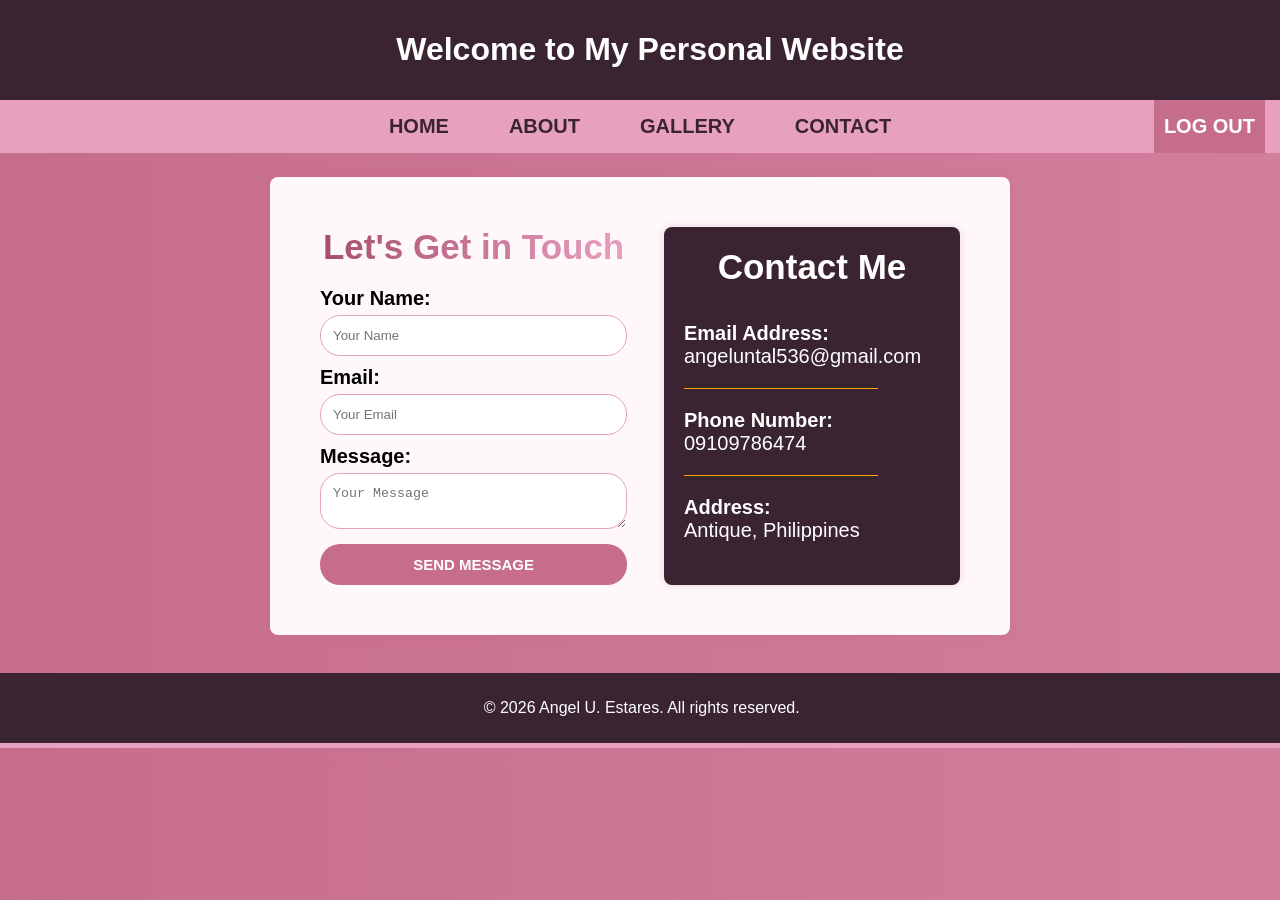
<file: contact.html>
<!DOCTYPE html> 
<html lang="en"> 
<head> 
    <meta charset="UTF-8"> 
    <meta name="viewport" content="width=device-width, initial-scale=1.0"> 
    <title>Contact - Personal Website</title> 
    <link rel="stylesheet" href="style.css"> 
     
</head> 
<body class="contact-background"> 
    <header> 
        <h1>Welcome to My Personal Website</h1> 
    </header> 
  
    <nav> 
        <ul> 
            <li><a href="index.html">HOME</a></li> 
            <li class="dropdown"> 
                <a href="#" class="dropbtn">ABOUT</a> 
                <div class="dropdown-content"> 
                    <a href="skills.html">Skills I'm Developing</a> 
                    <a href="goals.html">My Goals as a Student</a> 
                    <a href="funfacts.html">Fun Facts About Me</a> 
                </div> 
            </li> 
  
            <li><a href="gallery.html">GALLERY</a></li> 
            <li><a href="contact.html">CONTACT</a></li> 
            <a href="javascript:void(0);" class="logout-button" onclick="confirmLogout()">LOG 
OUT</a> 
  
        </ul> 
    </nav> 
    <section id="section2"></section> 
    <section id="contact"> 
        <div class="contact-content"> 
            <!-- Contact Form --> 
            <form id="contactForm" class="contact-form"> 
                <h2>Let's Get in Touch</h2> 
                <label for="name">Your Name:</label> 
                <input type="text" id="name" name="name" placeholder="Your Name"> 
                <span class="error"  id="nameError"></span> 
     
                <label for="email">Email:</label> 
                <input type="email" id="email" name="email" placeholder="Your Email"> 
                <span class="error" id="emailError"></span> 
     
                <label for="message">Message:</label> 
                <textarea id="message" name="message" placeholder="Your Message"></textarea> 
                <span class="error" id="messageError"></span> 
     
                <button type="submit"><strong>SEND MESSAGE</strong> </button> 
            </form> 
     
            <!-- New Container for Contact Details --> 
            <div class="contact-details"> 
                <h3><center>Contact Me</center></h3> 
                <p><strong>Email Address:</strong> <br> angeluntal536@gmail.com</p> 
                <hr width="75%" size="1" color="Orange" align="left"> 
                <p><strong>Phone Number:</strong> <br>09109786474</p> 
                <hr width="75%" size="1" color="Orange" align="left"> 
                <p><strong>Address:</strong> <br> Antique, Philippines</p> 
            </div> 
        </div> 
    </section> 
     
     
    <footer> 
 
        <p>&copy; 2026 Angel U. Estares. All rights reserved.</p> 
    </footer> 
    <div class="footer-divider"></div> <!-- Orange line --> 
  
  
  
  
    <script> 
  const form = document.querySelector("#contactForm"); 
const nameInput = document.querySelector("#name"); 
const emailInput = document.querySelector("#email"); 
const messageInput = document.querySelector("#message"); 
  
form.addEventListener("submit", function(event) { 
    let isValid = true; 
  
    // Clear all previous error messages 
    document.querySelectorAll(".error").forEach(function(errorElement) { 
        errorElement.textContent = ""; 
    }); 
  
    // Validate Name 
    if (nameInput.value.trim() === "") { 
        document.getElementById('nameError').textContent = "Name is required"; 
        isValid = false; 
    } 
  
    // Validate Email 
    if (emailInput.value.trim() === "") { 
        document.getElementById('emailError').textContent = "Email is required"; 
        isValid = false; 
    } else if (!validateEmail(emailInput.value)) { 
        document.getElementById('emailError').textContent = "Please enter a valid email"; 
        isValid = false; 
    } 
  
    // Validate Message 
    if (messageInput.value.trim() === "") { 
        document.getElementById('messageError').textContent = "Message is required"; 
        isValid = false; 
    } 
  
    // Prevent form submission if there are errors 
    if (!isValid) { 
        event.preventDefault(); 
    } 
}); 
  
// Function to validate email format 
function validateEmail(email) { 
    const re = /^[^\s@]+@[^\s@]+\.[^\s@]+$/; 
    return re.test(String(email).toLowerCase()); 
} 
  
    </script> 
  
  
<script> 
document.getElementById('contactForm').addEventListener('submit', function(event) { 
    event.preventDefault(); // Prevent the default form submission 
  
    // Get form values 
    const name = document.getElementById('name').value; 
    const email = document.getElementById('email').value; 
    const message = document.getElementById('message').value; 
  
    // Simple validation (can be extended) 
    if (name === "" || email === "" || message === "") { 
        alert("Please fill in all fields before submitting."); 
        return; // Exit the function if validation fails 
    } 
  
    // Simulating a successful message submission 
    alert("Your message has been sent successfully!"); 
 
  
    // Clear form fields after submission 
    document.getElementById('contactForm').reset(); 
}); 
  
</script> 
  
  
<script> 
    // Logout function with confirmation 
    function confirmLogout() { 
        // Show a confirmation message to the user 
        const confirmLogout = confirm("Are you sure you want to log out?"); 
     
        // If the user confirms, proceed with logging out 
        if (confirmLogout) { 
            // Mark the user as logged out in localStorage (if used) 
            localStorage.removeItem('isLoggedIn'); // Or any other keys related to login 
credentials 
     
            // Redirect to the login page 
            window.location.href = 'login.html'; 
        } else { 
            // If the user cancels, do nothing 
            return; 
        } 
    } 
     
    </script> 
  
</body> 
</html>
</file>
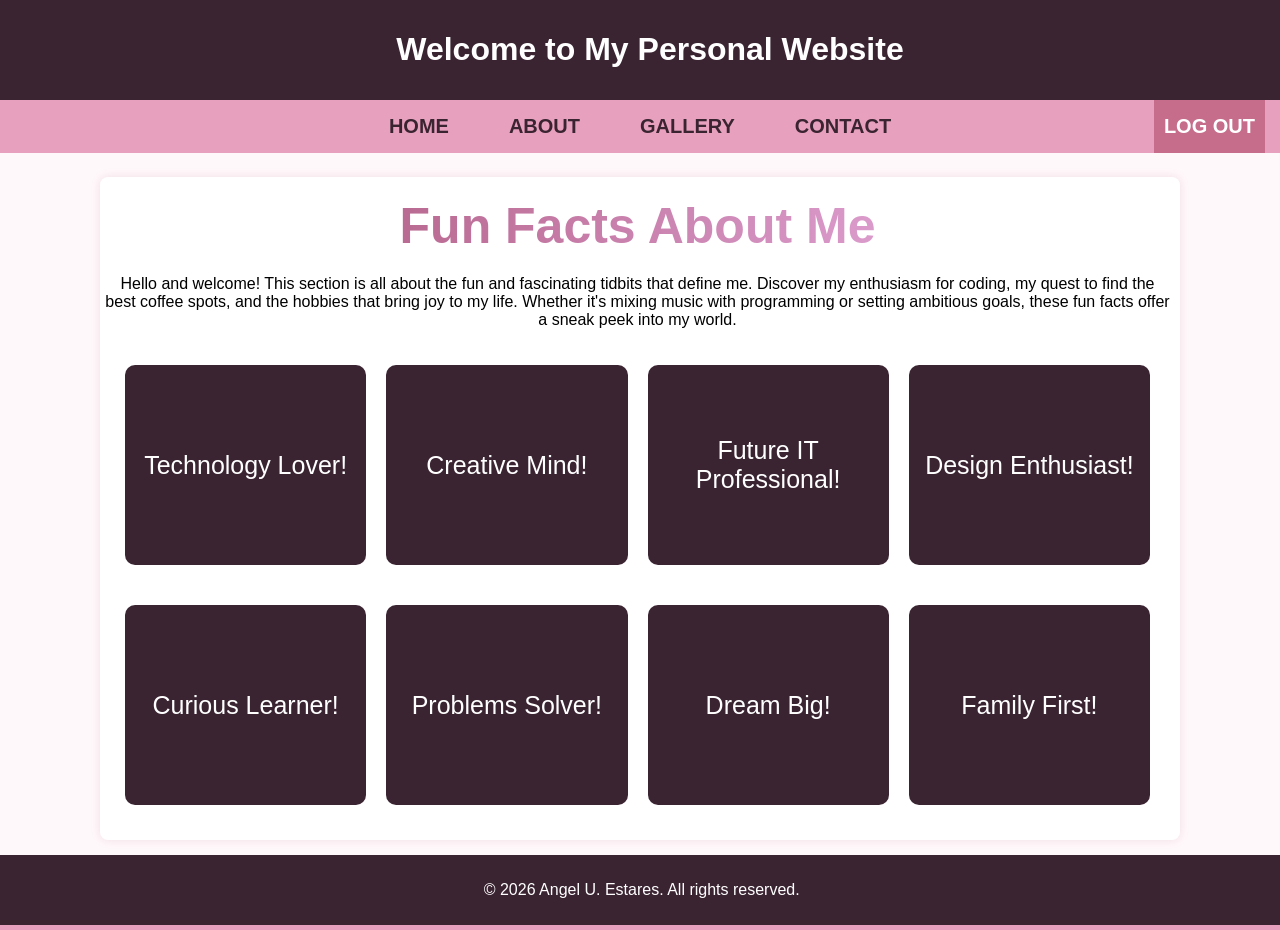
<file: funfacts.html>
<!DOCTYPE html> 
<html lang="en"> 
<head> 
    <meta charset="UTF-8"> 
    <meta name="viewport" content="width=device-width, initial-scale=1.0"> 
    <title>Fun Facts About Me</title> 
    <link rel="stylesheet" href="style.css"> 
</head> 
<body> 
    <header> 
        <h1>Welcome to My Personal Website</h1> 
    </header> 
  
    <nav> 
        <ul> 
            <li><a href="index.html">HOME</a></li> 
            <li class="dropdown"> 
                <a href="#" class="dropbtn">ABOUT</a> 
                <div class="dropdown-content"> 
                    <a href="skills.html">Skills I'm Developing</a> 
                    <a href="goals.html">My Goals as a Student</a> 
                    <a href="funfacts.html">Fun Facts About Me</a> 
                </div> 
            </li> 
            <li><a href="gallery.html">GALLERY</a></li> 
            <li><a href="contact.html">CONTACT</a></li> 
            <a href="javascript:void(0);" class="logout-button" onclick="confirmLogout()">LOG OUT</a> 
  
        </ul> 
    </nav> 
    <section id="section2"></section> 
    <section id="drop"> 
  
        <h2>Fun Facts About Me</h2> 
        <p>Hello and welcome! This section is all about the fun and fascinating tidbits that define me.  
            Discover my enthusiasm for coding, my quest to find the best coffee spots, and the hobbies that bring joy to my life.  
            Whether it's mixing music with programming or setting ambitious goals, these fun facts offer a sneak peek into my world. </p> 
     
       
            <div class="funfact-container"> 
                <div class="funfact-card"> 
                    <div class="funfact-inner"> 
                        <div class="funfact-front"> 
                            <p>Technology Lover!</p> 
                        </div> 
                        <div class="funfact-back"> 
                            <p>I enjoy learning about computers and discovering how technology works!</p> 
                        </div> 
                    </div> 
                </div> 
                <div class="funfact-card"> 
                    <div class="funfact-inner"> 
                        <div class="funfact-front"> 
                            <p>Creative Mind!</p> 
                        </div> 
                        <div class="funfact-back"> 
                            <p>I love creating beautiful designs and exploring different creative styles!</p> 
                        </div> 
                    </div> 
                </div> 
                <div class="funfact-card"> 
                    <div class="funfact-inner"> 
                        <div class="funfact-front"> 
 
                            <p>Future IT Professional! </p> 
                        </div> 
                        <div class="funfact-back"> 
                            <p>I enjoy improving my computer skills and learning new technical knowledge!</p> 
                        </div> 
                    </div> 
                </div> 
                <div class="funfact-card"> 
                    <div class="funfact-inner"> 
                        <div class="funfact-front"> 
                            <p>Design Enthusiast! </p> 
                        </div> 
                        <div class="funfact-back"> 
                            <p>I enjoy using Canva to create posters, presenations, and digital projects!</p> 
                        </div> 
                    </div> 
                </div> 
            </div> 
            <div class="funfact-container"> 
                <div class="funfact-card"> 
                    <div class="funfact-inner"> 
                        <div class="funfact-front"> 
                            <p>Curious Learner!</p> 
                        </div> 
                        <div class="funfact-back"> 
                            <p>I am always curious about new ideas, skills  and modern technology!</p> 
                        </div> 
                    </div> 
                </div> 
                <div class="funfact-card"> 
                    <div class="funfact-inner"> 
                        <div class="funfact-front"> 
                            <p>Problems Solver!</p> 
                        </div> 
                        <div class="funfact-back"> 
                            <p>I like finding solutions to challenges and learning from my mistakes !</p> 
                        </div> 
                    </div> 
                </div> 
                <div class="funfact-card"> 
                    <div class="funfact-inner"> 
                        <div class="funfact-front"> 
                            <p>Dream Big! </p> 
                        </div> 
                        <div class="funfact-back"> 
                            <p>I have goals for my future and I work hard to achieve them step by step!</p> 
                        </div> 
                    </div> 
                </div> 
                <div class="funfact-card"> 
                    <div class="funfact-inner"> 
                        <div class="funfact-front">
                            <p>Family First!</p>
                        </div>                         
                        <div class="funfact-back"> 
                            <p>One of my dreams is to become successful and make my family proud of me!</p> 
                        </div> 
                    </div> 
                </div> 
            </div> 
                </div> 
  
    </section> 
  
     
  
    <script> 
        // Logout function with confirmation 
        function confirmLogout() { 
            // Show a confirmation message to the user 
            const confirmLogout = confirm("Are you sure you want to log out?"); 
         
            // If the user confirms, proceed with logging out 
if (confirmLogout) { 
// Mark the user as logged out in localStorage (if used) 
localStorage.removeItem('isLoggedIn'); // Or any other keys related to login 
credentials 
} 
// Redirect to the login page 
window.location.href = 'login.html'; 
} else { 
// If the user cancels, do nothing 
return; 
} 
</script> 
<footer> 
<p>&copy; 2026 Angel U. Estares. All rights reserved.</p> 
</footer> 
<div class="footer-divider"></div> <!-- Orange line --> 
</body> 
</html>
</file>
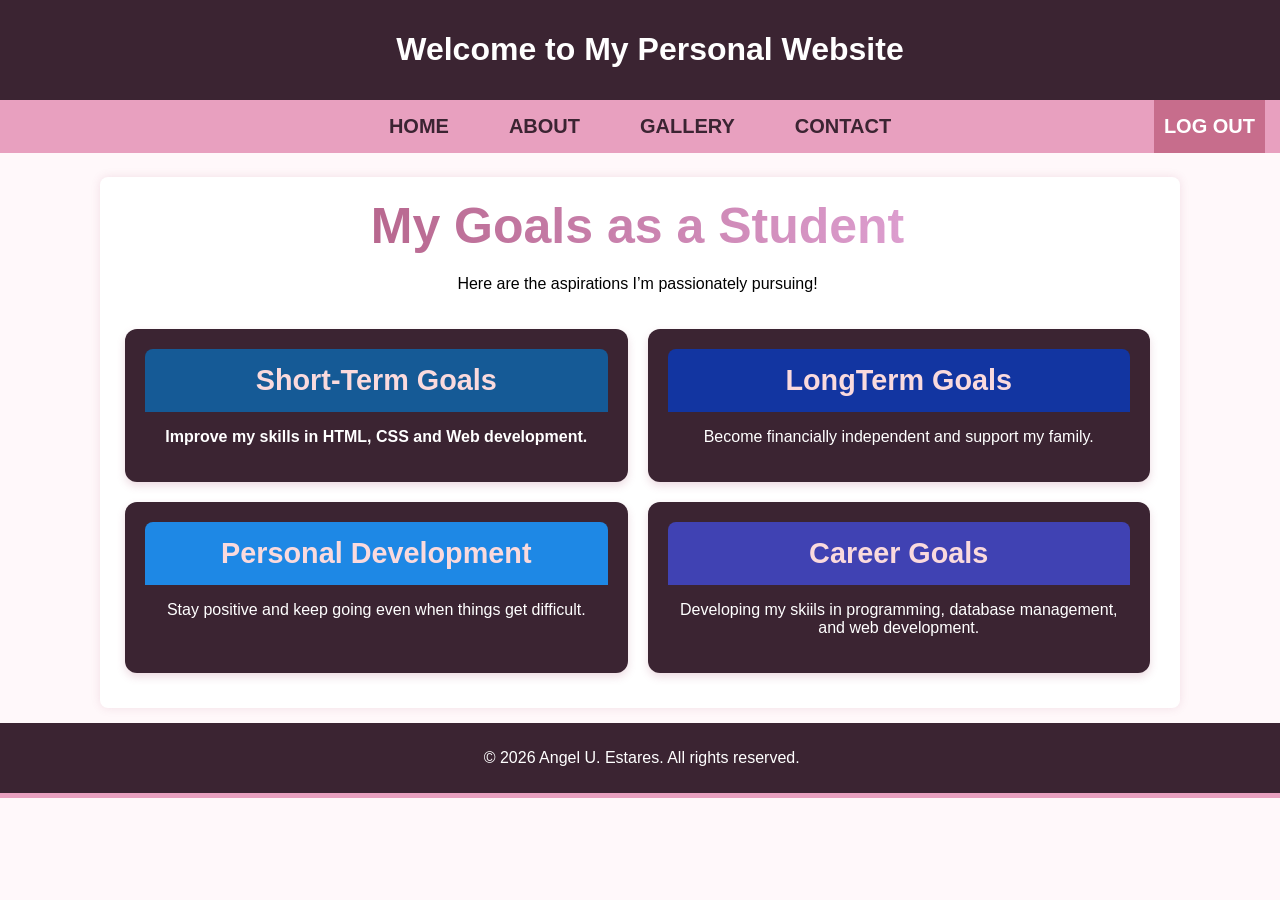
<file: goals.html>
<!DOCTYPE html> 
<html lang="en"> 
<head> 
    <meta charset="UTF-8"> 
    <meta name="viewport" content="width=device-width, initial-scale=1.0"> 
    <title>My Goals as a Student</title> 
    <link rel="stylesheet" href="style.css"> 
</head> 
<body> 
    <header> 
        <h1>Welcome to My Personal Website</h1> 
    </header> 
  
    <nav> 
        <ul> 
            <li><a href="index.html">HOME</a></li> 
            <li class="dropdown"> 
                <a href="#" class="dropbtn">ABOUT</a> 
                <div class="dropdown-content"> 
                    <a href="skills.html">Skills I'm Developing</a> 
                    <a href="goals.html">My Goals as a Student</a> 
                    <a href="funfacts.html">Fun Facts About Me</a> 
                </div> 
            </li> 
            <li><a href="gallery.html">GALLERY</a></li> 
            <li><a href="contact.html">CONTACT</a></li> 
            <a href="javascript:void(0);" class="logout-button" onclick="confirmLogout()">LOG OUT</a> 
  
        </ul> 
    </nav> 
    <section id="section2"></section> 
    <section id="drop"> 
        <h2>My Goals as a Student</h2> 
            <p style="text-align: center;">Here are the aspirations I’m passionately pursuing!</p> 
            
                <div class="goal-grid"> 
                    <div class="goal-card" onclick="toggleGoalDetails(1)"> 
                        <div class="goal-header" style="background-color: 
#155a96;"><strong>Short-Term Goals</strong></div> 
                        <p><strong>Improve my skills in HTML, CSS and Web development.</strong></p> 
                        <div class="goal-details" id="goal1-details"> 
                            <p>I will focus on improving my skills, completing my studies, and learning something new every day.</p> 
                        </div> 
                    </div> 
         
                    <div class="goal-card" onclick="toggleGoalDetails(1)"> 
                        <div class="goal-header" style="background-color: 
                        #1235a1;"><strong>LongTerm Goals</strong></div> 
                        <p>Become financially independent and support my family.</p> 
                        <div class="goal-details" id="goal2-details"> 
                            <p>I dream of graduating, having a successful career, and giving my family a better future.</p></p> 
                        </div> 
                    </div> 
         
                    <div class="goal-card" onclick="toggleGoalDetails(2)"> 
                        <div class="goal-header" style="background-color: 
#1e88e5;"><strong>Personal Development</strong></div> 
                        <p>Stay positive and keep going even when things get difficult.</p> 
                        <div class="goal-details" id="goal3-details"> 
                            <p>I will continue building my confidence, improving myself, and facing every challenge with courage.</p> 
 
                        </div> 
                    </div> 
         
                    <div class="goal-card" onclick="toggleGoalDetails(2)"> 
                        <div class="goal-header" style="background-color: 
#4042b3;"><strong>Career Goals</strong></div> 
                        <p>Developing my skiils in programming, database management, and web development.</p> 
                        <div class="goal-details" id="goal4-details"> 
                            <p>I aim to become a successful Information System professional and use technology to create useful solutions.</p> 
                        </div> 
                    </div> 
                </div> 
            </section> 
    </section> 
     
    <footer> 
        <p>&copy; 2026 Angel U. Estares. All rights reserved.</p> 
    </footer> 
    <div class="footer-divider"></div> <!-- Orange line --> 
  
  
    <script> 
        // Function to toggle details for both cards in a row 
        function toggleGoalDetails(group) { 
            const details1 = document.getElementById('goal' + (group * 2 - 1) + '-details'); 
            const details2 = document.getElementById('goal' + (group * 2) + '-details'); 
  
            // Toggle visibility for the paired goals 
            details1.classList.toggle('active'); 
            details2.classList.toggle('active'); 
        } 
    </script> 
  
  
<script> 
    // Logout function with confirmation 
    function confirmLogout() { 
        // Show a confirmation message to the user 
        const confirmLogout = confirm("Are you sure you want to log out?"); 
     
        // If the user confirms, proceed with logging out 
        if (confirmLogout) { 
            // Mark the user as logged out in localStorage (if used) 
            localStorage.removeItem('isLoggedIn'); // Or any other keys related to login 
credentials 
     
            // Redirect to the login page 
            window.location.href = 'login.html'; 
        } else { 
            // If the user cancels, do nothing 
            return; 
        } 
    } 
     
    </script> 
  
</body> 
</html>
</file>
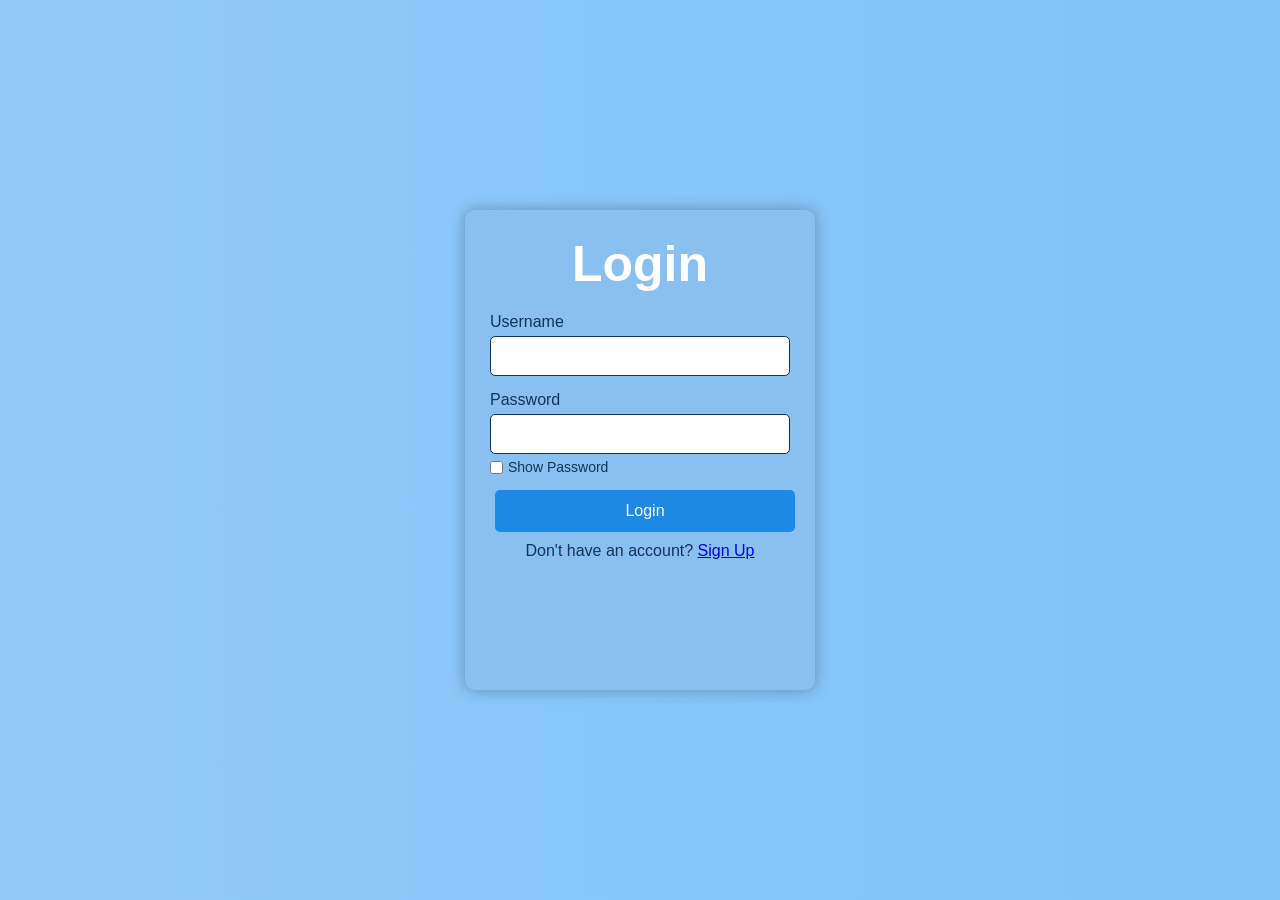
<file: login.html>
<!DOCTYPE html> 
<html lang="en"> 
<head> 
    <meta charset="UTF-8"> 
    <meta name="viewport" content="width=device-width, initial-scale=1.0"> 
    <title>Login & Sign Up Page</title> 
    <link rel="stylesheet" href="login_style.css"> 
</head> 
<body> 
    <div class="form-container"> 
        <h2 id="formTitle">Login</h2> 
        <form id="authForm"> 
            <label for="username">Username</label> 
            <input type="text" id="username" required> 
  
            <label for="password">Password</label> 
            <input type="password" id="password" required> 
  
            <!-- Show Password Checkbox (only for Login) --> 
            <div class="show-password" id="showPasswordContainer"> 
                <input type="checkbox" id="showPassword" onclick="togglePasswordVisibility()"> 
                <label for="showPassword">Show Password</label> 
            </div> 
  
            <!-- Confirm password field for sign-up form --> 
            <label for="confirmPassword" id="confirmPasswordLabel" style="display: none;">Confirm 
Password</label> 
            <input type="password" id="confirmPassword" style="display: none;"> 
             
            <!-- Password match message --> 
            <p id="passwordMatchMessage" style="font-size: 14px; color: red; display: none;"></p> 
  
            <button type="button" onclick="handleSubmit()">Login</button> 
            <p id="errorMessage"></p> 
  
            <!-- Toggle link to switch between forms --> 
            <p id="toggleText">Don't have an account? <a href="#" onclick="toggleForm()">Sign 
Up</a></p> 
        </form> 
    </div> 
    <!-- Embedded JavaScript --> 
    <script> 
        let isLogin = true; 
        function toggleForm() { 
    const formTitle = document.getElementById('formTitle'); 
    const confirmPassword = document.getElementById('confirmPassword'); 
    const confirmPasswordLabel = document.getElementById('confirmPasswordLabel'); 
    const submitButton = document.querySelector('button'); 
    const toggleText = document.getElementById('toggleText'); 
    const showPasswordContainer = document.getElementById('showPasswordContainer'); 
  
    // Clear form fields when toggling 
    document.getElementById('authForm').reset(); 
    document.getElementById('errorMessage').textContent = ''; // Clear any error message 
  
    if (isLogin) { 
        // Switch to Sign-Up form 
        formTitle.textContent = 'Sign Up'; 
        confirmPassword.style.display = 'block'; 
        confirmPasswordLabel.style.display = 'block'; 
        submitButton.textContent = 'Sign Up'; 
        toggleText.innerHTML = 'Already have an account? <a href="#" onclick="toggleForm()">Login</a>'; 
        showPasswordContainer.style.visibility = 'hidden'; // Hide without shifting layout 
        isLogin = false; 
    } else { 
        // Switch to Login form 
        formTitle.textContent = 'Login'; 
 
        confirmPassword.style.display = 'none'; 
        confirmPasswordLabel.style.display = 'none'; 
        submitButton.textContent = 'Login'; 
        toggleText.innerHTML = 'Don\'t have an account? <a href="#" onclick="toggleForm()">Sign Up</a>'; 
        showPasswordContainer.style.visibility = 'visible'; // Show Show Password checkbox 
        isLogin = true; 
    } 
} 
  
        function handleSubmit() { 
            const username = document.getElementById('username').value; 
            const password = document.getElementById('password').value; 
            const errorMessage = document.getElementById('errorMessage'); 
  
            if (isLogin) { 
                const storedUsername = localStorage.getItem('username'); 
                const storedPassword = localStorage.getItem('password'); 
  
                if (username === storedUsername && password === storedPassword) { 
                    alert('Welcome! Successfully logged in.'); // This line triggers the alert 
                    window.location.href = 'index.html'; // Redirect to home page if credentials are valid 
                } else { 
                    errorMessage.textContent = 'Invalid username or password'; 
                } 
            } else { 
                const confirmPassword = document.getElementById('confirmPassword').value; 
                if (password !== confirmPassword) { 
                    errorMessage.textContent = 'Passwords do not match'; 
                } else if (username && password) { 
                    localStorage.setItem('username', username); 
                    localStorage.setItem('password', password); 
  
                    alert('Account created successfully! You can now log in.'); 
                    document.getElementById('authForm').reset(); 
                    toggleForm(); // Switch back to login form after sign-up 
                } else { 
                    errorMessage.textContent = 'Please fill out all fields'; 
                } 
            } 
        } 
  
        function togglePasswordVisibility() { 
            const passwordField = document.getElementById('password'); 
            if (passwordField.type === 'password') { 
                passwordField.type = 'text'; 
            } else { 
                passwordField.type = 'password'; 
            } 
        } 
  
        document.getElementById('confirmPassword').addEventListener('input', checkPasswordMatch); 
  
        function checkPasswordMatch() { 
            const password = document.getElementById('password').value; 
            const confirmPassword = document.getElementById('confirmPassword').value; 
            const message = document.getElementById('passwordMatchMessage'); 
  
            if (confirmPassword === "") { 
                message.style.display = 'none'; 
            } else if (confirmPassword === password) { 
                message.textContent = 'Passwords match'; 
                message.style.color = 'green'; 
                message.style.display = 'block'; 
            } else { 
                message.textContent = 'Passwords do not match'; 
                message.style.color = 'red'; 
                message.style.display = 'block'; 
            } 
        } 
    </script> 
</body> </html>
</file>
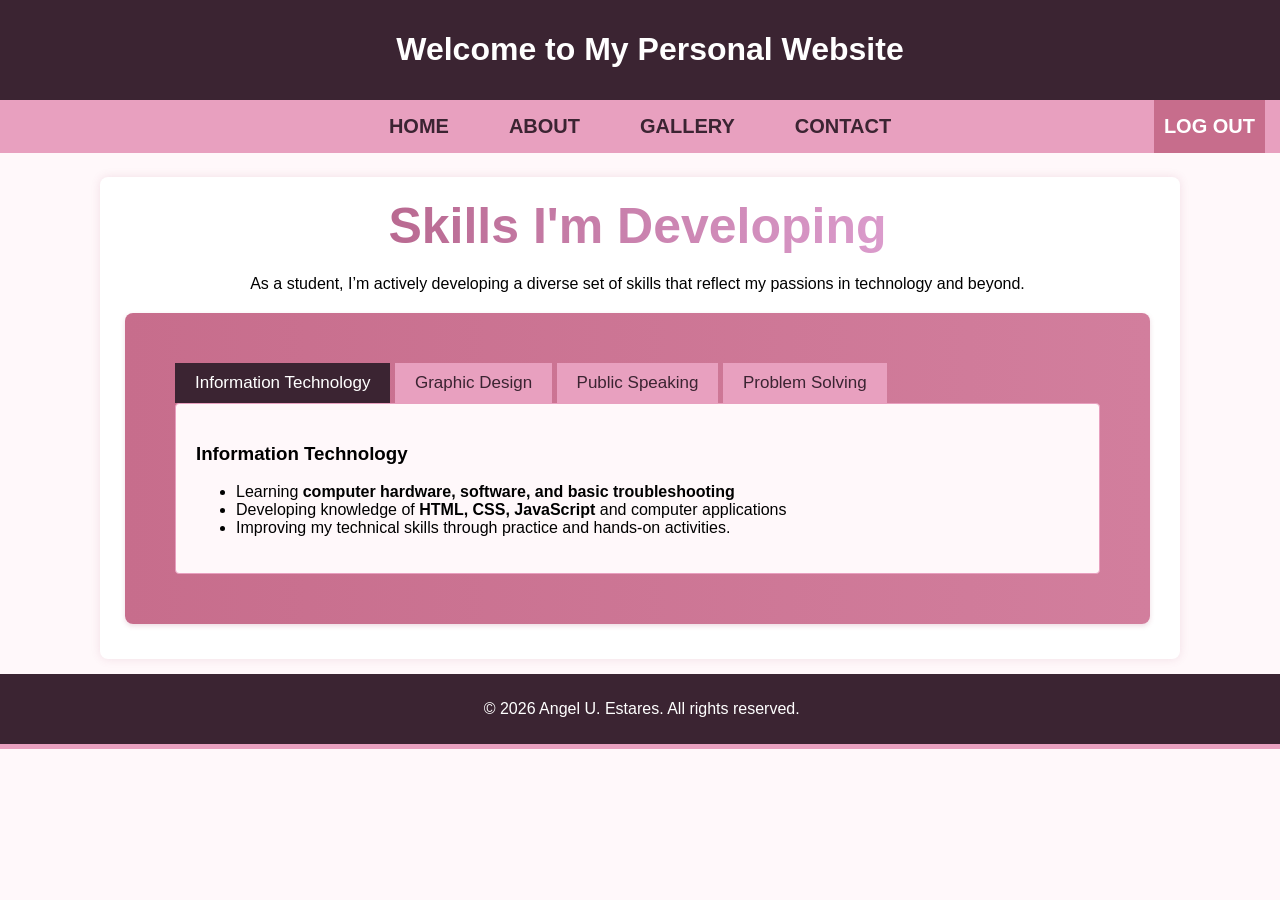
<file: skills.html>
<!DOCTYPE html> 
<html lang="en"> 
<head> 
    <meta charset="UTF-8"> 
    <meta name="viewport" content="width=device-width, initial-scale=1.0"> 
    <title>Skills I'm Developing</title> 
    <link rel="stylesheet" href="style.css"> 
</head> 
<body> 
    <header> 
        <h1>Welcome to My Personal Website</h1> 
    </header> 
  
    <nav> 
        <ul> 
            <li><a href="index.html">HOME</a></li> 
            <li class="dropdown"> 
                <a href="#" class="dropbtn">ABOUT</a> 
                <div class="dropdown-content"> 
                    <a href="skills.html">Skills I'm Developing</a> 
                    <a href="goals.html">My Goals as a Student</a> 
                    <a href="funfacts.html">Fun Facts About Me</a> 
                </div> 
            </li> 
            <li><a href="gallery.html">GALLERY</a></li> 
            <li><a href="contact.html">CONTACT</a></li> 
            <a href="javascript:void(0);" class="logout-button" onclick="confirmLogout()">LOG 
OUT</a> 
  
        </ul> 
    </nav> 
  
    <section id="section2"></section> 
  
    <section id="drop"> 
        <h2>Skills I'm Developing</h2> 
        <p>As a student, I’m actively developing a diverse set of skills that reflect my passions 
in technology and beyond.</p> 
    
        <section id="skills"> 
     
            <div class="tab"> 
                <button class="tablinks" onclick="openTab(event, 'IT')">Information Technology</button> 
                <button class="tablinks" onclick="openTab(event, 'GraphicDesign')">Graphic Design</button> 
                <button class="tablinks" onclick="openTab(event, 'PublicSpeaking')">Public Speaking</button> 
                <button class="tablinks" onclick="openTab(event, 'ProblemSolving')">Problem Solving</button> 
  
            </div> 
     
            <div id="IT" class="tabcontent"> 
                <h3>Information Technology</h3> 
                <ul> 
                    <li>Learning </i> <strong> computer hardware, software, and basic troubleshooting</strong></li> 
                    <li>Developing knowledge of <strong> HTML, CSS, JavaScript </strong> and computer applications</li> 
                    <li>Improving my technical skills through practice and hands-on activities.</li> 
                </ul> 
            </div> 
     
            <div id="GraphicDesign" class="tabcontent" style="display:none;"> 
                <h3>Graphic Design</h3> 
                <ul> 
 
                    <li>Creating creative designs using <strong> Canva and other designing tools</strong></li> 
                    <li>Exploring colors, fonts, layouts and visual element</li> 
                    <li>Designing posters, presentations, and digital materials.</li> 
                </ul> 
            </div> 
  
            <div id="PublicSpeaking" class="tabcontent" style="display:none;"> 
                <h3>Public Speaking</h3> 
                <ul> 
                    <li>Improving confidence when speaking in front of an audience</li> 
                    <li>Learning to communicate ideas clearly and effectively</li> 
                    <li>Practicing active listening and teamwork during presentations.</li> 
                </ul> 
            </div> 
  
            <div id="ProblemSolving" class="tabcontent" style="display:none;"> 
                <h3>Problem Solving and Critical Thinking</h3> 
                <ul> 
                    <li>Analyzing problems and identifying possible solutions</li> 
                    <li>Developing logical thinking and decision-making skills</li> 
                   <li>Learning from mistakes and finding ways to improve.</li>  
                </ul>  
            </div> 
  
  
  
        </section> 
    </section> 
  
    <footer> 
        <p>&copy; 2026 Angel U. Estares. All rights reserved.</p> 
    </footer> 
    <div class="footer-divider"></div> <!-- Orange line --> 
  
<script> 
function openTab(evt, tabName) { 
    // Get all tab content elements 
    const tabcontents = document.getElementsByClassName("tabcontent"); 
    // Hide all tab content 
    for (let i = 0; i < tabcontents.length; i++) { 
        tabcontents[i].style.display = "none"; 
    } 
  
    // Remove "active" class from all tab links 
    const tablinks = document.getElementsByClassName("tablinks"); 
    for (let i = 0; i < tablinks.length; i++) { 
        tablinks[i].classList.remove("active"); 
    } 
  
    // Show the current tab 
    document.getElementById(tabName).style.display = "block"; 
    evt.currentTarget.classList.add("active"); 
} 
  
// Initially show the first tab content 
document.addEventListener("DOMContentLoaded", function() { 
    document.querySelector('.tablinks').click(); // Simulates a click on the first tab 
}); 
</script> 
  
  
<script> 
    // Logout function with confirmation 
    function confirmLogout() { 
        // Show a confirmation message to the user 
        const confirmLogout = confirm("Are you sure you want to log out?"); 
     
        // If the user confirms, proceed with logging out 
        if (confirmLogout) { 
            // Mark the user as logged out in localStorage (if used) 
localStorage.removeItem('isLoggedIn'); // Or any other keys related to login 
credentials 
// Redirect to the login page 
window.location.href = 'login.html'; 
} else { 
// If the user cancels, do nothing 
return; 
} 
} 
</script> 
</body> 
</html>
</file>
<file: style.css>
body { 
    font-family: Trebuchet MS, sans-serif; 
    margin: 0; 
    padding: 0; 
    background-color: #fff8fa; 
} 
  
header { 
    background-color: #3b2432; 
    color: white; 
    padding: 10px; 
    text-align: center; 
    position: fixed; /* Changed to fixed */ 
    top: 0; 
    left: 0; /* Ensure it stretches across */ 
    width: 100%; /* Ensure it stretches across */ 
    z-index: 999; 
    font-family: Trebuchet MS, sans-serif; 
  
} 
  
nav { 
    position: fixed; /* Changed to fixed */ 
    top: 100px; /* Position below the header */ 
    left: 0; 
    width: 100%; 
    z-index: 999; 
} 
  
nav ul { 
    list-style-type: none; 
    padding: 0; 
    margin: 0; 
    display: flex; 
    justify-content: center; 
    background-color: #e8a0bf; 
} 
  
nav ul li { 
    margin: 0 15px; 
} 
  
nav ul li a { 
    text-decoration: none; 
    color: #3b2432; 
    font-weight: bold; 
    padding: 15px; 
    display: block; 
    font-size: 20px; 
} 
  
nav ul li a:hover { 
    background-color: #fff8fa; 
    font-size: 20px; 
    color: #A64D6F;
} 
  
/* Dropdown Styles */ 
.dropdown-content { 
    display: none; 
    position: absolute; 
    background-color: #fff8fa; 
    box-shadow: 0px 8px 16px rgba(59, 36, 50, 0.2); 
    min-width: 160px; 
    z-index: 1; 
} 
  
.dropdown:hover .dropdown-content {
    display: block; 
} 
  
.dropdown-content a { 
    color: #3B2432; 
    padding: 12px 16px; 
    text-decoration: none; 
    display: block; 
} 
  
/* Keep the ABOUT link active while hovering on the dropdown */ 
.dropdown:hover .dropbtn { 
    background-color: #fff8fa; /* Highlight color when hovered */ 
    color: #c04040; /* Optional: change text color when dropdown is open */ 
} 
  
#drop { 
    padding: 20px 10px 15px 5px; /* Top, Right, Bottom, Left */ 
} 
  
#drop h2 { 
    text-align: center; 
    margin-bottom: 20px; 
    margin-top: 0; 
    font-size: 50px; 
    background: linear-gradient(to right, #A64D6F, #e8a0e8bf);
    background-clip: text;
    -webkit-background-clip: text; 
    -webkit-text-fill-color: transparent; 
} 
  
#drop p { 
    text-align: center; 
  
} 
  
section { 
    padding: 50px; 
    margin: 100px 100px; /* Add top margin to prevent content being hidden behind the fixed 
header and nav */ 
    background-color: #ffffff; 
    border-radius: 8px; 
    box-shadow: 0 0 10px rgba(166, 77, 111, 0.15); 
    margin-bottom: 15px; 
    margin-top: 38.5px; 
     
} 
  
.section2 { 
    padding: 50px; 
    background-color: #ffffff; 
    border-radius: 8px; 
    box-shadow: 0 0 10px rgba(166, 77, 111, 0.15); 
    margin-bottom: 15px; 
    margin-top: 100px; 
     
} 
  
/* See More Button */ 
.see-more-container { 
    text-align: center; /* Center the button */ 
    margin-top: 20px; /* Add some space above */ 
} 
  
.see-more-button { 
    display: inline-block; 
    padding: 10px 20px; 
    background-color: #c76d8c; /* Blue background */ 
    color: white; /* White text */ 
    text-decoration: none; /* Remove underline */ 
    border-radius: 20px; /* Rounded corners */ 
    font-size: 1.2em; /* Font size */ 
    transition: background-color 0.3s ease; /* Transition effect */ 
}
.see-more-button:hover { 
    background-color: #a64d6f; /* Darker blue on hover */ 
} 
  
.footer-divider { 
    height: 5px; /* Height of the orange line */ 
    background-color: #e8a0bf; /* Orange color */ 
    width: 100%; /* Full width */ 
    margin: 0; 
     
} 
  
footer { 
    background-color: #3b2432; 
    color: white; 
    text-align: center; 
    padding: 10px; 
    position: relative; 
    bottom: 0; 
    width: 98.7%; 
} 
.slider { 
    width: 100%; 
    position: relative; /* Position relative for absolute positioning of text overlay */ 
    overflow: hidden; /* Hide overflow to keep the slides inside the slider */ 
    border-radius: 0; /* Rounded corners */ 
  
} 
  
.slides { 
    display: flex; /* Arrange slides in a row */ 
    transition: transform 0.5s ease; /* Smooth transition for sliding */ 
} 
  
.slide { 
    position: relative; /* Position relative for absolute positioning of text overlay */ 
    min-width: 100%; /* Each slide takes full width of the slider */ 
} 
  
.slides img { 
    width: 100%; /* Make images full width */ 
    border-radius: 0; /* Rounded corners */ 
    height: 600px; 
} 
/* Text overlay styling */ 
.text-overlay { 
    position: absolute; /* Ensure it's positioned relative to the .slide container */ 
    top: 50%; /* Position it halfway down the slide */ 
    left: 50%; /* Position it halfway across the slide */ 
    transform: translate(-50%, -50%); /* Shift it by 50% of its own height and width to truly 
center it */ 
    color: #da4949; /* Text color */ 
    font-size: 32px; /* Font size */ 
    background: linear-gradient(to right, #a64d6f, #e8a0bf);
    background-clip: text;
    -webkit-background-clip: text; 
    -webkit-text-fill-color: transparent; 
    padding: 50px; /* Padding around the text */ 
    border-radius: 5px; /* Optional: Rounded corners */ 
    text-align: center; /* Center the text within the box */ 
} 
  
#contact { 
    display: flex; 
    justify-content: space-between; 
    margin: 38px auto;  
    padding: 50px; 
    background-color: #fff8fa; 
    border-radius: 8px; 
    box-shadow: 0 0 10px rgba(166, 77, 111, 0.15); 
    width: 50%; 
    max-width: 1200px; 
  
} 

.contact-content { 
    display: flex; 
    justify-content: space-between; 
    width: 100%; 
} 
.contact-form { 
    width: 48%; /* Set width to 48% to create space for the details container */ 
    display: flex; 
    flex-direction: column; 
} 
  
.contact-form label { 
    font-weight: bold; 
    margin-bottom: 5px; 
    font-size: 20px; 
    font-family: 'Trebuchet MS', sans-serif; 
} 
  
.contact-form input, .contact-form textarea { 
    margin-bottom: 10px; 
    padding: 12px; 
    border-radius: 20px; 
    border: 1px solid #e8a0bf; 
    width: 100%; /* Ensure inputs take full width */ 
    box-sizing: border-box; 
} 
  
.contact-form button { 
    background-color: #c76d8c; 
    color: white; 
    padding: 12px; 
    border: none; 
    border-radius: 20px; 
    cursor: pointer; 
    width: 100%; /* Make the button stretch across the form */ 
    box-sizing: border-box; 
    font-family: 'Trebuchet MS', sans-serif; 
    font-size: 15px; 
    margin-top: 5px; 
} 
  
.contact-form button:hover { 
    background-color: #a64d6f; 
} 
  
#contact h2 { 
    text-align: center; 
    margin-bottom: 20px; 
    margin-top: 0; 
    font-size: 35px; 
    background: linear-gradient(to right, #a64d6f, #e8a0bf); 
    background-clip: text;
    -webkit-background-clip: text; 
    -webkit-text-fill-color: transparent; 
} 
  
/* Contact Details Styling */ 
.contact-details { 
    width: 40%; /* Set width to 48% for the details container */ 
    padding: 20px; 
    background-color: #3b2432; 
    border-radius: 8px; 
    box-shadow: 0 0 10px rgba(166, 77, 111, 0.2); 
    color: #ffffff; 
    font-size: 20px; 
  
} 
.contact-details h3 { 
    font-size: 35px; 
     margin-top: 0%; 
} 
  
/* In style.css */ 
.contact-background { 
    font-family: Trebuchet MS, sans-serif; 
    margin: 0; 
    padding: 0; 
    background: linear-gradient(270deg, #fadadd, #e8a0bf, #c76d8c); /* Three-color gradient */ 
    background-size: 600% 600%; /* Adjusted size for better visibility */ 
    animation: gradientAnimation 15s ease infinite; /* Animation effect */ 
} 
  
/* Gradient animation */ 
@keyframes gradientAnimation { 
    0% { background-position: 0% 50%; } 
    50% { background-position: 100% 50%; } 
    100% { background-position: 0% 50%; } 
} 
  
.error { 
    font-family: Arial, sans-serif; 
    color: #a64d6f; 
    font-size: 14px; 
    font-weight: normal; 
    display: block; /* Ensure the error message is displayed on a new line */ 
    margin-top: 5; /* Add some space between the input and the error */ 
} 
#gallery h2 { 
    text-align: center; 
    margin-bottom: 20px; 
    margin-top: 0; 
    font-size: 50px; 
    background: linear-gradient(to right, #a64d6f, #E8A0BF);
    background-clip: text;
    -webkit-background-clip: text; 
    -webkit-text-fill-color: transparent; 
} 
  
.gallery { 
    display: flex; 
    flex-wrap: wrap; /* Allows images to wrap to the next line if they don’t fit */ 
    justify-content: center; /* Centers the images */ 
    gap: 20px; /* Adds spacing between images */ 
    padding: 15px; /* Adds padding around the gallery */ 
} 
.gallery-item { 
    text-align: center; 
    width: 350px; 
} 
/* Styling for the gallery thumbnails */ 
.gallery img { 
    width: 100%; 
    height: 200px; 
    margin: 10px; 
    border-radius: 5px; 
    cursor: pointer; /* Adds a pointer to indicate clickability */ 
    transition: transform 0.3s ease; 
} 
.gallery img:hover { 
    transform: scale(1.05); 
} 
.image-description { 
    font-size: 16px; 
    color: #3b2432; 
    margin-top: 8px; 
} 
  
.lightbox { 
    display: none; /* Hidden by default */ 
    position: fixed; /* Stays in place */ 
    z-index: 1001; /* Sits on top of everything else */ 
    left: 0; 
    top: 0; 
    width: 100%; 
    height: 100%; 
    background-color: rgba(59, 36, 50, 0.95); /* Semi-transparent black background */ 
} 
  
.lightbox-content { 
    display: block; 
    margin: auto; 
    max-width: 80%; /* Resizes the image to fit within the screen */ 
    max-height: 80%; 
    border-radius: 8px; 
    margin-top: 5%; /* Vertically centers the image */ 
    z-index: 1002; /* Ensure image has a higher z-index than the background */ 
    border: 4px solid #E8A0BF;
} 
  
.close { 
    position: absolute; 
    top: 20px; 
    right: 30px; 
    color: #fadadd; 
    font-size: 40px; 
    font-weight: bold; 
    cursor: pointer; 
    z-index: 1003; /* Ensure close button is on top */ 
} 
  
.close:hover, .close:focus { 
    color: #e8a0bf; 
    text-decoration: none; 
    cursor: pointer; 
} 
  
/* Previous and next buttons */ 
.prev, .next { 
    cursor: pointer; 
    position: absolute; 
    top: 50%; 
    width: auto; 
    padding: 16px; 
    margin-top: -22px; 
    color: #fadadd; 
    font-weight: bold; 
    font-size: 30px; 
    transition: 0.6s ease; 
    border-radius: 0 3px 3px 0; 
    user-select: none; 
    z-index: 1003; /* Ensure it stays above the image */ 
} 
  
/* Position the "next" button to the right */ 
.next { 
    right: 0; 
    border-radius: 3px 0 0 3px; 
} 
  
/* Position the "prev" button to the left */ 
.prev { 
    left: 0; 
    border-radius: 3px 0 0 3px; 
} 
  
/* On hover, add a slight dark background */ 
.prev:hover, 
.next:hover { 
background-color: #a64d6f; 
} 
  
/* Skills Section */ 
#skills { 
    max-width: 1000%; 
    margin: 20px; 
    padding: 50px; 
    background: linear-gradient(270deg, #fadadd, #e8a0bf, #c76d8c); /* Three-color gradient */ 
    background-size: 600% 600%; /* Adjusted size for better visibility */ 
    animation: gradientAnimation 15s ease infinite; /* Animation effect */ 
    border-radius: 8px; 
    box-shadow: 0 2px 5px rgba(166, 77, 111, 0.2); 
} 
  
/* Gradient animation */ 
@keyframes gradientAnimation { 
    0% { background-position: 0% 50%; }  
    50% { background-position: 100% 50%; } 
    100% { background-position: 0% 50%; } 
} 
  
  
.tab { 
    overflow: hidden; 
} 
  
.tab button { 
    background-color: #e8a0bf; 
    border: none; 
    cursor: pointer; 
    padding: 10px 20px; 
    transition: 0.3s; 
    font-size: 17px;
    color: #3b2432 
} 
  
.tab button:hover { 
    background-color: #3b2432; 
    color: #ffffff; 
} 
  
.tab button.active { 
    background-color: #3b2432; 
    color: white; 
} 
  
.tabcontent { 
    display: none; 
    padding: 20px; 
    border: 1px solid #e8a0bf; 
    border-radius: 4px; 
    background: #fff8fa; 
} 
  
.goal-grid { 
    display: grid; 
    grid-template-columns: repeat(2, 1fr); /* Two cards per row */ 
    gap: 20px; 
    padding: 20px; 
} 
  
.goal-card { 
    background-color: #3b2432; 
    border-radius: 12px; 
    box-shadow: 0 4px 8px rgba(166, 77, 111, 0.2); 
    transition: transform 0.3s, box-shadow 0.3s; 
    padding: 20px; 
    position: relative; 
    overflow: hidden; 
    cursor: pointer; 
    color: #ffffff; 
} 
  
.goal-card:hover { 
    transform: translateY(-5px); 
    box-shadow: 0 6px 12px rgba(166, 77, 111, 0.3); 
} 
  
.goal-header { 
    color: #fadadd; 
    padding: 15px; 
    border-radius: 8px 8px 0 0; 
    font-size: 1.8em; 
    text-align: center; 
} 
  
.goal-details { 
    display: none; /* Hidden by default */ 
    margin-top: 10px; 
    color: #ffffff; 
    font-size: 1em; 
    line-height: 1.5; 
} 
  
.goal-details.active { 
    display: block; /* Show when active */ 
    animation: fadeIn 0.3s ease-in; 
} 
  
@keyframes fadeIn { 
    from { 
        opacity: 0; 
    } 
    to { 
        opacity: 1; 
    } 
} 
  
/* Container for all funfact cards */ 
.funfacts-section{ 
    padding: 30px; 
    margin: 100px 20px; /* Add top margin to prevent content being hidden behind the fixed header 
and nav */ 
    background-color: white; 
    border-radius: 8px; 
    box-shadow: 0 0 10px rgba(166, 77, 111, 0.15); 
} 
.funfact-container { 
    display: flex; 
    gap: 20px; /* Space between each card */ 
    justify-content: center; /* Centers cards horizontally */ 
    align-items: center; /* Aligns cards vertically */ 
    padding: 20px; 
    margin-top: 0px; 
} 
.funfact-card { 
    width: 300px; 
    height: 200px; 
    perspective: 1000px; /* Enables the 3D effect */ 
    position: relative; 
} 
  
.funfact-inner { 
    width: 100%; 
    height: 100%; 
    position: relative; 
    transition: transform 0.8s ease-in-out; /* Smooth flip transition */ 
    transform-style: preserve-3d; /* Ensures child elements are in 3D space */ 
} 
  
.funfact-card:hover .funfact-inner { 
    transform: rotateY(180deg); /* Flips the card when hovered */ 
} 
  
.funfact-front, .funfact-back { 
    position: absolute; 
    width: 100%; 
    height: 100%; 
    backface-visibility: hidden; /* Ensures the back is hidden when not flipped */ 
    display: flex; 
    align-items: center; 
    justify-content: center; 
    font-size:25px; 
    color: #fff; 
    border-radius: 10px; 
    text-align: center; 
    margin-bottom: 20px; 
} 
  
/* Front of the card */ 
.funfact-front { 
    background-color: #3b2432; 
} 
  
/* Back of the card */ 
.funfact-back { 
    background-color: #c76d8c; 
    transform: rotateY(180deg); /* Initially hidden by rotating it */  
} 
  
.container { 
    display: flex; 
    justify-content: center; 
    align-items: center; 
    gap: 40px; /* Space between image and quote */ 
    max-width: 100%; 
    margin: 20px 100px; 
    padding: 20px; 
    border-radius: 8px; 
    background: linear-gradient(270deg, #fadadd, #e8a0bf, #c76d8c); /* Three-color gradient */ 
    background-size: 600% 600%; /* Adjusted size for better visibility */ 
    animation: gradientAnimation 15s ease infinite; /* Animation effect */ 
} 
  
.image-section img { 
    max-width: 100%; 
    height: auto; 
    border-radius: 8px; 
    width: 500px; /* Adjust image size as needed */ 
} 
  
.quote-section { 
    max-width: 50%; /* Adjust as needed */ 
    text-align: left; 
} 
  
.quote-section h1 { 
    font-size: 36px; 
    font-weight: bold; 
    color: #3b2432; 
    margin-bottom: 20px; 
} 
  
.quote-section p { 
    font-size: 18px; 
    color: #3b2432; 
    line-height: 1.6; 
    margin-bottom: 20px; 
} 
  
.quote-section blockquote { 
    font-style: italic; 
    margin: 0; 
    padding: 20px 50px; 
    background-color: transparent; /* Background color for the quote */ 
    border-bottom: 5px solid #a64d6f; 
    border-top: 5px solid #a64d6f; 
    border-radius: 8px; 
    text-align: center; 
    color: #3b2432; 
    font-size: 20px; 
    box-shadow: 0 4px 8px rgba(166, 77, 111, 0.1); /* Optional shadow for effect */ 
} 
    
/* Logout button styling */ 
.logout-button { 
    background-color: #c76d8c; 
    color: #ffffff;
    padding: 15px 10px; 
    text-decoration: none; 
    font-weight: bold; 
    font-size: 20px; 
    position: absolute; 
    right: 15px; /* Aligns to the right-most part of the nav bar */ 
} 
  
.logout-button:hover { 
    background-color: #fff8fa; 
    color: #a64d6f; 
}
</file>
<file: login_style.css>
/* Basic Reset */ 
* { 
    margin: 0; 
    padding: 0; 
    box-sizing: border-box; 
} 
  
/* Body Styling */ 
body { 
    font-family: 'Trebuchet MS', sans-serif; 
    display: flex; 
    justify-content: center; 
    align-items: center; 
    height: 100vh; 
    margin: 0; 
    background: linear-gradient(270deg, #1e88e5, #64b5f6, #90caf9); /* Three-color gradient */ 
    background-size: 600% 600%; /* Adjusted size for better visibility */ 
    animation: gradientAnimation 15s ease infinite; /* Animation effect */ 
    color: #ffffff; 
} 
  
/* Keyframes for the gradient animation */ 
@keyframes gradientAnimation { 
    0% { background-position: 0% 50%; } 
    50% { background-position: 100% 50%; } 
    100% { background-position: 0% 50%; } 
} 
  
/* Fixed-size, square Container Styling */ 
.form-container { 
    width: 350px; 
    height: 480px; /* Fixed height for square-like shape */ 
    padding: 25px; 
    background-color: #89c0f0; 
    border-radius: 10px; 
    box-shadow: 0px 0px 15px rgba(0, 0, 0, 0.3); 
    text-align: center; 
    color: #12345a; 
    position: relative; /* To layer properly */ 
    z-index: 1; /* Ensure it appears above the gradient */ 
} 
  
.form-container h2 { 
    margin-bottom: 20px; 
    color: #ffffff; 
    font-size: 50px; 
} 
  
/* Label Styling */ 
label { 
    display: block; 
    text-align: left; 
    margin: 5px 0 5px; 
    color: #1e88e5 
    font-size: 15px; 
} 
  
/* Input Field Styling */ 
input[type="text"], input[type="password"] { 
    width: 100%; 
    padding: 10px; 
    margin-bottom: 10px; 
    border: 1px solid #12345a; 
    border-radius: 5px; 
    outline: none; 
    font-size: 16px; 
} 
  
 
/* Button Styling */ 
button { 
    width: 100%; 
    padding: 12px; 
    background-color: #1e88e5; 
    color: #ffffff; 
    border: none; 
    border-radius: 5px; 
    cursor: pointer; 
    font-size: 16px; 
    font-family:'Trebuchet MS', sans-serif; 
    transition: background-color 0.3s; 
    margin: 5px; 
} 
  
button:hover { 
    background-color: #1e88e5; 
} 
  
/* Error Message Styling */ 
#errorMessage { 
    color: #12345a; 
    margin-top: 5px; 
    font-size: 14px; 
} 
  
  
/* CSS */ 
  
/* Show Password Container */ 
.show-password { 
    display: flex; 
    align-items: center; 
    margin-top: -10px; /* Adjust spacing as needed */ 
    margin-bottom: 5px; /* Consistent spacing for toggling */ 
    font-size: 14px; 
} 
  
.show-password input[type="checkbox"] { 
    margin-right: 5px; /* Space between checkbox and label */ 
}
</file>
